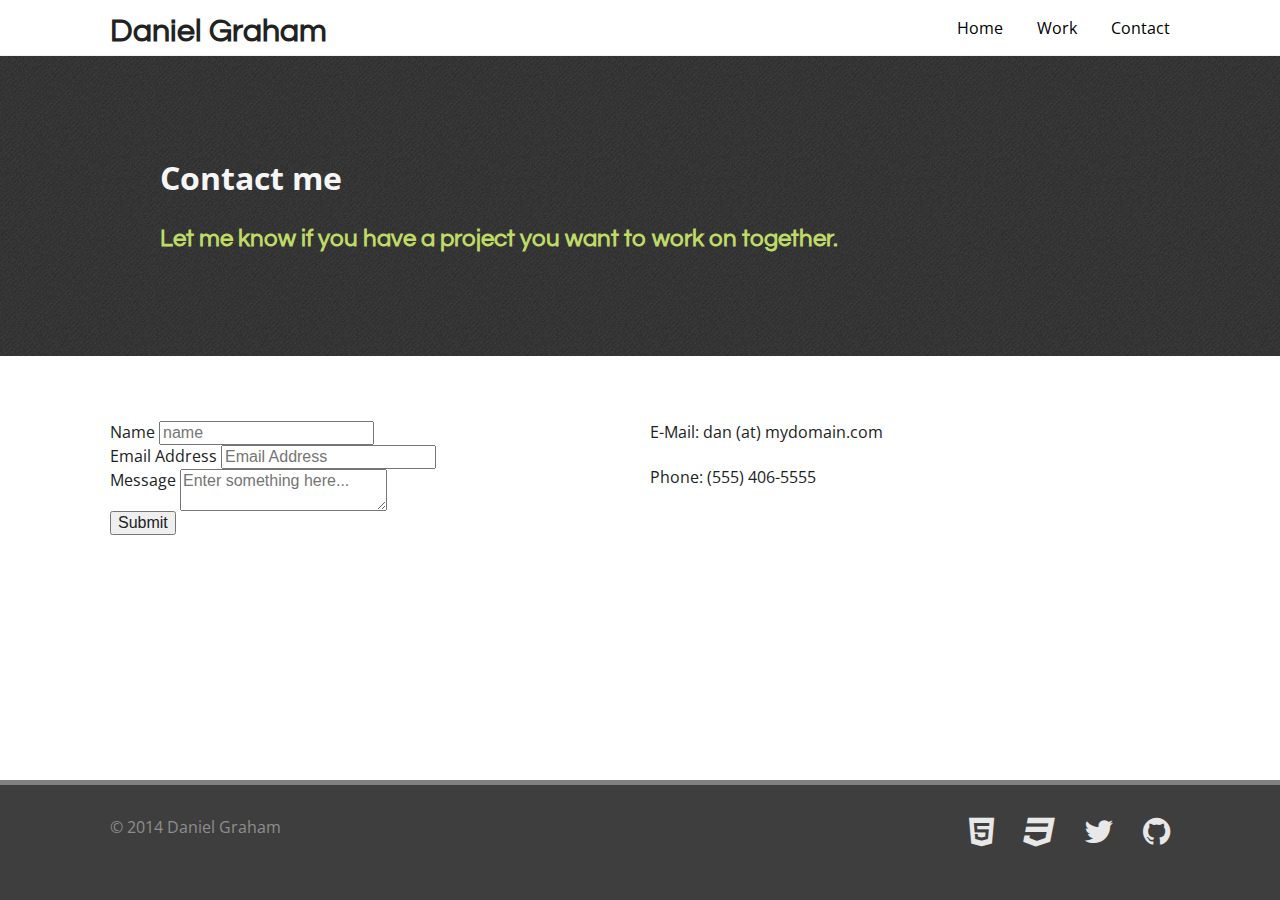
<file: contact.html>
<!DOCTYPE html>
<!--[if lt IE 7]>      <html class="no-js lt-ie9 lt-ie8 lt-ie7"> <![endif]-->
<!--[if IE 7]>         <html class="no-js lt-ie9 lt-ie8"> <![endif]-->
<!--[if IE 8]>         <html class="no-js lt-ie9"> <![endif]-->
<!--[if gt IE 8]><!--> <html class="no-js"> <!--<![endif]-->
    <head>
        <meta charset="utf-8">
        <meta http-equiv="X-UA-Compatible" content="IE=edge,chrome=1">
        <title>Daniel J Graham</title>
        <meta name="description" content="">
        <meta name="viewport" content="width=device-width, initial-scale=1">

        <link rel="stylesheet" href="css/normalize.min.css">
        <link rel="stylesheet" href="css/main.css">
        <link rel="stylesheet" href="./css/fonts.css" type="text/css" >
        <link rel="stylesheet" href="./css/layout.css" type="text/css" > 
        <link rel="stylesheet" href="./css/shelves.css" type="text/css" >
        <link rel="stylesheet" href="./css/font-awesome.min.css" type="text/css">
        <link href='https://fonts.googleapis.com/css?family=Open+Sans' rel='stylesheet' type='text/css'>
        <link href='http://fonts.googleapis.com/css?family=Questrial' rel='stylesheet' type='text/css'>
        <link rel="stylesheet" href="css/animate.css">
        <link rel="stylesheet" href="http://yui.yahooapis.com/pure/0.4.2/pure-min.css">
        <link rel="stylesheet" href="http://yui.yahooapis.com/pure/0.4.2/forms-min.css">
        <link rel="stylesheet" href="./css/meanmenu.min.css" />

        <script src="js/vendor/modernizr-2.6.2-respond-1.1.0.min.js"></script>
    </head>
    <body>
        <!--[if lt IE 7]>
            <p class="browsehappy">You are using an <strong>outdated</strong> browser. Please <a href="http://browsehappy.com/">upgrade your browser</a> to improve your experience.</p>
        <![endif]-->
    <div id="main-container">
        <header class="wow slideInDown" data-wow-duration="1s">
            <section class="row">
                <div class="column-6 mobile-stack">
                    <h1 id="logo">Daniel Graham</h1>
                </div>
                <div class="column-6 mobile-stack">
                    <nav>
                        <ul>
                            <li><a href="./index.html">Home</a></li>
                            <li><a href="./work.html">Work</a></li>
                            <li class="active"><a href="./contact.html">Contact</a></li>
                        </ul>
                    </nav>
                </div>
                
            </section><!-- end row !-->
        </header>
        <div id="billboard">
             <div class="row">
                <div id="headline">
                    <h1>Contact me</h1>
                    <h2>Let me know if you have a project you want to work on together.</h2>
                    <!-- <p class="wow bounceInUp" data-wow-duration="2s" data-wow-delay="3s">I am currently taking on projects. <a href="">Contact</a> me.</p> !-->
                </div>
             </div>
        </div> <!-- end billboard !-->
        <div id="contact-container" class="container">
            <div class="sub-headline row">
                <!--<h2>This list will be updated. please check back soon.</h2> !-->
            </div>
           <div class="row">
              <div class="column-6">
                <form class="pure-form pure-form-aligned">
                    <fieldset>
                        <div class="pure-control-group">
                            <label for="name">Name</label>
                            <input id="name" type="text" placeholder="name">
                        </div>

                        <div class="pure-control-group">
                            <label for="email">Email Address</label>
                            <input id="email" type="email" placeholder="Email Address">
                        </div>

                        <div class="pure-control-group">
                            <label for="message">Message</label>
                            <textarea id="message" type="text" placeholder="Enter something here..."></textarea>
                        </div>

                        <div class="pure-controls">

                            <button type="submit" class="pure-button pure-button-primary">Submit</button>
                        </div>
                    </fieldset>
                </form>
              </div>
              <div class="column-6">
                E-Mail: dan (at) mydomain.com <br><br>
                Phone: (555) 406-5555

              </div>
            </div>
        </div> <!-- end contact-container !-->
        
        <footer id="footer" class="clearfix">
            <div id="" class="row">
                <p id="copyright">&copy; 2014 Daniel Graham</p>
                <div id="some-links">
                    <ul>
                        <li><a href=""><i class="fa fa-html5 fa-2x"></i></a></li>
                        <li><a href=""><i class="fa fa-css3 fa-2x"></i> </a></li>
                        <li><a href=""><i class="fa fa-twitter fa-2x"></i></a></li>
                        <li><a href=""><i class="fa fa-github fa-2x"></i></a></li>
                    </ul> 
                </div> <!-- end some-links !-->
            </div> <!-- end row !-->
        </footer> <!-- end footer !-->
    </div> <!-- end main-container !-->
        <script src="//ajax.googleapis.com/ajax/libs/jquery/1.11.0/jquery.min.js"></script>
        <script>window.jQuery || document.write('<script src="js/vendor/jquery-1.11.0.min.js"><\/script>')</script>

        <script src="js/main.js"></script>
        <script src="js/wow.min.js"></script>
        <script>new WOW().init();</script>
        <!-- Google Analytics: change UA-XXXXX-X to be your site's ID. -->
        <script>
            (function(b,o,i,l,e,r){b.GoogleAnalyticsObject=l;b[l]||(b[l]=
            function(){(b[l].q=b[l].q||[]).push(arguments)});b[l].l=+new Date;
            e=o.createElement(i);r=o.getElementsByTagName(i)[0];
            e.src='//www.google-analytics.com/analytics.js';
            r.parentNode.insertBefore(e,r)}(window,document,'script','ga'));
            ga('create','UA-XXXXX-X');ga('send','pageview');
        </script>
    </body>
</html>
</file>
<file: css/main.css>
/*! HTML5 Boilerplate v4.3.0 | MIT License | http://h5bp.com/ */

html,
button,
input,
select,
textarea {
    color: #222;
}

html {
    font-size: 1em;
    line-height: 1.4;
}

::-moz-selection {
    background: #b3d4fc;
    text-shadow: none;
}

::selection {
    background: #b3d4fc;
    text-shadow: none;
}

hr {
    display: block;
    height: 1px;
    border: 0;
    border-top: 1px solid #ccc;
    margin: 1em 0;
    padding: 0;
}

audio,
canvas,
img,
video {
    vertical-align: middle;
}

fieldset {
    border: 0;
    margin: 0;
    padding: 0;
}

textarea {
    resize: vertical;
}

.browsehappy {
    margin: 0.2em 0;
    background: #ccc;
    color: #000;
    padding: 0.2em 0;
}


/* ==========================================================================
   Author's custom styles
   ========================================================================== */















/* ==========================================================================
   Media Queries
   ========================================================================== */

@media only screen and (min-width: 35em) {

}

@media print,
       (-o-min-device-pixel-ratio: 5/4),
       (-webkit-min-device-pixel-ratio: 1.25),
       (min-resolution: 120dpi) {

}

/* ==========================================================================
   Helper classes
   ========================================================================== */

.ir {
    background-color: transparent;
    border: 0;
    overflow: hidden;
    *text-indent: -9999px;
}

.ir:before {
    content: "";
    display: block;
    width: 0;
    height: 150%;
}

.hidden {
    display: none !important;
    visibility: hidden;
}

.visuallyhidden {
    border: 0;
    clip: rect(0 0 0 0);
    height: 1px;
    margin: -1px;
    overflow: hidden;
    padding: 0;
    position: absolute;
    width: 1px;
}

.visuallyhidden.focusable:active,
.visuallyhidden.focusable:focus {
    clip: auto;
    height: auto;
    margin: 0;
    overflow: visible;
    position: static;
    width: auto;
}

.invisible {
    visibility: hidden;
}

.clearfix:before,
.clearfix:after {
    content: " ";
    display: table;
}

.clearfix:after {
    clear: both;
}

.clearfix {
    *zoom: 1;
}

/* ==========================================================================
   Print styles
   ========================================================================== */

@media print {
    * {
        background: transparent !important;
        color: #000 !important;
        box-shadow: none !important;
        text-shadow: none !important;
    }

    a,
    a:visited {
        text-decoration: underline;
    }

    a[href]:after {
        content: " (" attr(href) ")";
    }

    abbr[title]:after {
        content: " (" attr(title) ")";
    }

    .ir a:after,
    a[href^="javascript:"]:after,
    a[href^="#"]:after {
        content: "";
    }

    pre,
    blockquote {
        border: 1px solid #999;
        page-break-inside: avoid;
    }

    thead {
        display: table-header-group;
    }

    tr,
    img {
        page-break-inside: avoid;
    }

    img {
        max-width: 100% !important;
    }

    @page {
        margin: 0.5cm;
    }

    p,
    h2,
    h3 {
        orphans: 3;
        widows: 3;
    }

    h2,
    h3 {
        page-break-after: avoid;
    }
}
</file>
<file: css/fonts.css>
@charset "UTF-8";
/* website text styles */
#logo {
	margin-top:10px;
    position:absolute;
    font-family: 'Questrial', sans-serif;
}

nav {
    line-height:55px;   
}
nav a:hover{
    text-decoration:underline;   
}
#some-links a {
 text-decoration:none;
 color:#E8E8E8;
}
.fa-circle {
 /*(color:#9BBE72; */
 color: #BFDA67;
}
#headline h1,#headline p {
 color:#F6F6F6;
}
#headline a {
    color:#d396c5;
    text-decoration:none;
}
#headline h2 {
 color: #BFDA67;  

}
#services p {
    line-height: 25px;
}
.badge{
  background-color: #9D988E;
  border-radius: 20px;
    color: #FFFFFF;
    display: inline-block;
    font-size: 10.844px;
    font-weight: bold;
    line-height: 1.2em;
    margin: 0.2em;
    padding: 0.35em 0.9em;
    vertical-align: baseline;
    white-space: nowrap;   
}
#services h1,#services h2, #services h3{
font-family: 'Questrial', sans-serif;
}
h2 {font-family: 'Questrial', sans-serif; color:gray;}
</file>
<file: css/layout.css>
@charset "UTF-8";
/* website layout styles */
html {
    position: relative;
    min-height: 100%;
    font-family: 'Open Sans', sans-serif;
}
body {
    margin: 0 0 100px; /* bottom = footer height */
}
#main-container {
 width:100%;
}

header {
    width:100%;
    z-index: 10;
    height:55px;
    border-bottom:1px solid #f1f1f1;
    background-color: #FFFFFF;
    position: relative;
}
.headscroll{
    height: 55px;
    border-bottom:1px solid #f1f1f1;
    -webkit-box-shadow: 0px 0px 5px 2px rgba(50, 50, 50, 0.3);
    -moz-box-shadow:    0px 0px 5px 2px rgba(50, 50, 50, 0.3);
    box-shadow:         0px 0px 5px 2px rgba(50, 50, 50, 0.3);
    position: fixed;
    top:0;


}
#logo {
    float:left;
    display:inline-block;
}
nav{
    float:right;
    height:55px;
    line-height: 25px;
}
nav ul{
    list-style:none;
}
nav li{
    display:inline-block;
    margin-left:30px;
}
nav a {
 text-decoration:none;
 color:black;
}
#billboard{
 clear:both;
 width:100%;
 background-color: #F5F5F5;
 background-image: url('../img/debut_dark.png');
}
#headline{
    margin:50px; 
    margin-top:100px;
    margin-bottom: 100px;
}
.sub-headline{
margin-top:0px;
text-align:center;
margin-bottom:15px;
}
.container {
 padding-top:50px;
 padding-bottom:50px; 
}
#recent-container{
  background-image:url('../img/furley_bg.png');
}
#recent-work{
 text-align:center;
 margin: 0 auto;
}
#recent-work p{
 text-align:center;
 /*margin-top: 25px; */

}
#recent-work img {
 
}
#services{	
 margin: 0 auto;
}
#service-1,#service-2,#service-3{
 text-align:center;
} 
#footer {
  background-color: #3E3E3E;
 color: #8E8E8E;
 position:absolute;
 left: 0;
 bottom: 0;
 height: 100px;
 width: 100%;
 text-align:center;
 border-top: 5px solid gray;
  padding-top: 15px;
}
#foot-container {
 width:950px;
 margin: 0 auto;
 margin-top: 50px;
 margin-bottom:0;

}

#some-links {
 float:right;
}
#some-links ul {
 list-style:none;
}
#some-links ul li{
 display:inline-block;
 padding-left:25px;	
}
#copyright {
 float:left;	
}
.clearfix:after { 
 content: " ";
 display: block; 
 height: 0; 
 clear: both;
}
.tags{
    margin:0;
    margin: 5px;
    margin-bottom: 25px;
}
.recent-caption {
 display:none;
}
#recent-work img {
    padding:2px;
    border: 1px solid #e1e1e1;
    -webkit-border-radius: 2px;
    -moz-border-radius: 2px;
    border-radius: 2px;
   -webkit-box-shadow: 1px 1px 8px 1px rgba(50, 50, 50, 0.3);
-moz-box-shadow:    1px 1px 8px 1px rgba(50, 50, 50, 0.3);
box-shadow:         1px 1px 8px 1px rgba(50, 50, 50, 0.3);
}

@media screen and (max-width: 779px) {
  .mobile-stack {width: 100% !important; display: block; float: left; min-height: 1px; position: relative; *margin-right: -1px;}
}
</file>
<file: css/shelves.css>
/*
SHELVES
-------

The only responsive, fluid CSS grid with infinitely nestable columns.

Copyright (c) 2012, Pete Browne
*/
@media screen and (max-width: 400px) { @-ms-viewport { width: 320px; } }
img { max-width: 100%; height: auto; }
@media \0screen { img { width: auto; } }

.row { *zoom: 1; margin-right: auto; margin-left: auto; max-width: 1060px; padding-left: 20px; padding-right: 20px; }
.row:before, .row:after { display: table; content: " "; }
.row:after { clear: both; }
.row .row { margin-right: 0; margin-left: 0; max-width: none; padding-right: 0; padding-left: 0; }

.mobile-column-1, .mobile-column-2, .mobile-column-3 { display: block; float: left; min-height: 1px; position: relative; *margin-right: -1px; margin-left: 4.48113%; }

.row .mobile-column-1:first-child, .row .mobile-column-2:first-child, .row .mobile-column-3:first-child, .first-mobile-column { margin-left: 0; }

.mobile-column-1 { width: 21.63915%; }

.mobile-column-2 { width: 47.75943%; }

.mobile-column-3 { width: 73.87972%; }

@media screen and (min-width: 480px) { .tablet-column-1, .tablet-column-2, .tablet-column-3, .tablet-column-4, .tablet-column-5 { display: block; float: left; min-height: 1px; position: relative; *margin-right: -1px; margin-left: 2.83019%; }
  .row .tablet-column-1:first-child, .row .tablet-column-2:first-child, .row .tablet-column-3:first-child, .row .tablet-column-4:first-child, .row .tablet-column-5:first-child, .first-tablet-column { margin-left: 0; }
  .tablet-column-1 { width: 14.30818%; }
  .tablet-column-2 { width: 31.44654%; }
  .tablet-column-3 { width: 48.58491%; }
  .tablet-column-4 { width: 65.72327%; }
  .tablet-column-5 { width: 82.86164%; } }
@media screen and (min-width: 800px) { .column-1, .column-2, .column-3, .column-4, .column-5, .column-6, .column-7, .column-8, .column-9, .column-10, .column-11 { display: block; float: left; min-height: 1px; position: relative; *margin-right: -1px; margin-left: 1.88679%; }
  .row .column-1:first-child, .row .column-2:first-child, .row .column-3:first-child, .row .column-4:first-child, .row .column-5:first-child, .row .column-6:first-child, .row .column-7:first-child, .row .column-8:first-child, .row .column-9:first-child, .row .column-10:first-child, .row .column-11:first-child, .first-column { margin-left: 0; }
  .column-1 { width: 6.60377%; }
  .column-2 { width: 15.09434%; }
  .column-3 { width: 23.58491%; }
  .column-4 { width: 32.07547%; }
  .column-5 { width: 40.56604%; }
  .column-6 { width: 49.0566%; }
  .column-7 { width: 57.54717%; }
  .column-8 { width: 66.03774%; }
  .column-9 { width: 74.5283%; }
  .column-10 { width: 83.01887%; }
  .column-11 { width: 91.50943%; }
  .prefix-1 { padding-left: 8.49057%; }
  .prefix-2 { padding-left: 16.98113%; }
  .prefix-3 { padding-left: 25.4717%; }
  .prefix-4 { padding-left: 33.96226%; }
  .prefix-5 { padding-left: 42.45283%; }
  .prefix-6 { padding-left: 50.9434%; }
  .prefix-7 { padding-left: 59.43396%; }
  .prefix-8 { padding-left: 67.92453%; }
  .prefix-9 { padding-left: 76.41509%; }
  .prefix-10 { padding-left: 84.90566%; }
  .prefix-11 { padding-left: 93.39623%; }
  .suffix-1 { padding-right: 8.49057%; }
  .suffix-2 { padding-right: 16.98113%; }
  .suffix-3 { padding-right: 25.4717%; }
  .suffix-4 { padding-right: 33.96226%; }
  .suffix-5 { padding-right: 42.45283%; }
  .suffix-6 { padding-right: 50.9434%; }
  .suffix-7 { padding-right: 59.43396%; }
  .suffix-8 { padding-right: 67.92453%; }
  .suffix-9 { padding-right: 76.41509%; }
  .suffix-10 { padding-right: 84.90566%; }
  .suffix-11 { padding-right: 93.39623%; }
  .push-1 { left: 8.49057%; }
  .push-2 { left: 16.98113%; }
  .push-3 { left: 25.4717%; }
  .push-4 { left: 33.96226%; }
  .push-5 { left: 42.45283%; }
  .push-6 { left: 50.9434%; }
  .push-7 { left: 59.43396%; }
  .push-8 { left: 67.92453%; }
  .push-9 { left: 76.41509%; }
  .push-10 { left: 84.90566%; }
  .push-11 { left: 93.39623%; }
  .pull-1 { right: 8.49057%; }
  .pull-2 { right: 16.98113%; }
  .pull-3 { right: 25.4717%; }
  .pull-4 { right: 33.96226%; }
  .pull-5 { right: 42.45283%; }
  .pull-6 { right: 50.9434%; }
  .pull-7 { right: 59.43396%; }
  .pull-8 { right: 67.92453%; }
  .pull-9 { right: 76.41509%; }
  .pull-10 { right: 84.90566%; }
  .pull-11 { right: 93.39623%; }
  .column-11 .column-1, .column-11 .column-2, .column-11 .column-3, .column-11 .column-4, .column-11 .column-5, .column-11 .column-6, .column-11 .column-7, .column-11 .column-8, .column-11 .column-9, .column-11 .column-10 { margin-left: 2.06186%; }
  .column-11 .column-1 { width: 7.21649%; }
  .column-11 .column-2 { width: 16.49485%; }
  .column-11 .column-3 { width: 25.7732%; }
  .column-11 .column-4 { width: 35.05155%; }
  .column-11 .column-5 { width: 44.3299%; }
  .column-11 .column-6 { width: 53.60825%; }
  .column-11 .column-7 { width: 62.8866%; }
  .column-11 .column-8 { width: 72.16495%; }
  .column-11 .column-9 { width: 81.4433%; }
  .column-11 .column-10 { width: 90.72165%; }
  .column-10 .column-1, .column-10 .column-2, .column-10 .column-3, .column-10 .column-4, .column-10 .column-5, .column-10 .column-6, .column-10 .column-7, .column-10 .column-8, .column-10 .column-9 { margin-left: 2.27273%; }
  .column-10 .column-1 { width: 7.95455%; }
  .column-10 .column-2 { width: 18.18182%; }
  .column-10 .column-3 { width: 28.40909%; }
  .column-10 .column-4 { width: 38.63636%; }
  .column-10 .column-5 { width: 48.86364%; }
  .column-10 .column-6 { width: 59.09091%; }
  .column-10 .column-7 { width: 69.31818%; }
  .column-10 .column-8 { width: 79.54545%; }
  .column-10 .column-9 { width: 89.77273%; }
  .column-9 .column-1, .column-9 .column-2, .column-9 .column-3, .column-9 .column-4, .column-9 .column-5, .column-9 .column-6, .column-9 .column-7, .column-9 .column-8 { margin-left: 2.53165%; }
  .column-9 .column-1 { width: 8.86076%; }
  .column-9 .column-2 { width: 20.25316%; }
  .column-9 .column-3 { width: 31.64557%; }
  .column-9 .column-4 { width: 43.03797%; }
  .column-9 .column-5 { width: 54.43038%; }
  .column-9 .column-6 { width: 65.82278%; }
  .column-9 .column-7 { width: 77.21519%; }
  .column-9 .column-8 { width: 88.60759%; }
  .column-8 .column-1, .column-8 .column-2, .column-8 .column-3, .column-8 .column-4, .column-8 .column-5, .column-8 .column-6, .column-8 .column-7 { margin-left: 2.85714%; }
  .column-8 .column-1 { width: 10%; }
  .column-8 .column-2 { width: 22.85714%; }
  .column-8 .column-3 { width: 35.71429%; }
  .column-8 .column-4 { width: 48.57143%; }
  .column-8 .column-5 { width: 61.42857%; }
  .column-8 .column-6 { width: 74.28571%; }
  .column-8 .column-7 { width: 87.14286%; }
  .column-7 .column-1, .column-7 .column-2, .column-7 .column-3, .column-7 .column-4, .column-7 .column-5, .column-7 .column-6 { margin-left: 3.27869%; }
  .column-7 .column-1 { width: 11.47541%; }
  .column-7 .column-2 { width: 26.22951%; }
  .column-7 .column-3 { width: 40.98361%; }
  .column-7 .column-4 { width: 55.7377%; }
  .column-7 .column-5 { width: 70.4918%; }
  .column-7 .column-6 { width: 85.2459%; }
  .column-6 .column-1, .column-6 .column-2, .column-6 .column-3, .column-6 .column-4, .column-6 .column-5 { margin-left: 3.84615%; }
  .column-6 .column-1 { width: 13.46154%; }
  .column-6 .column-2 { width: 30.76923%; }
  .column-6 .column-3 { width: 48.07692%; }
  .column-6 .column-4 { width: 65.38462%; }
  .column-6 .column-5 { width: 82.69231%; }
  .column-5 .column-1, .column-5 .column-2, .column-5 .column-3, .column-5 .column-4 { margin-left: 4.65116%; }
  .column-5 .column-1 { width: 16.27907%; }
  .column-5 .column-2 { width: 37.2093%; }
  .column-5 .column-3 { width: 58.13953%; }
  .column-5 .column-4 { width: 79.06977%; }
  .column-4 .column-1, .column-4 .column-2, .column-4 .column-3 { margin-left: 5.88235%; }
  .column-4 .column-1 { width: 20.58824%; }
  .column-4 .column-2 { width: 47.05882%; }
  .column-4 .column-3 { width: 73.52941%; }
  .column-3 .column-1, .column-3 .column-2 { margin-left: 8%; }
  .column-3 .column-1 { width: 28%; }
  .column-3 .column-2 { width: 64%; }
  .column-2 .column-1 { margin-left: 12.5%; }
  .column-2 .column-1 { width: 43.75%; } }
.row .center-column { float: none; margin-left: auto !important; margin-right: auto; }

@media screen and (max-width: 479px) { .hidden-mobile, .visible-tablet, .visible-desktop { display: none !important; } }
@media screen and (min-width: 480px) and (max-width: 799px) { .visible-mobile, .hidden-tablet, .visible-desktop { display: none !important; } }
@media screen and (min-width: 800px) { .visible-mobile, .visible-tablet, .hidden-desktop { display: none !important; } }
</file>
